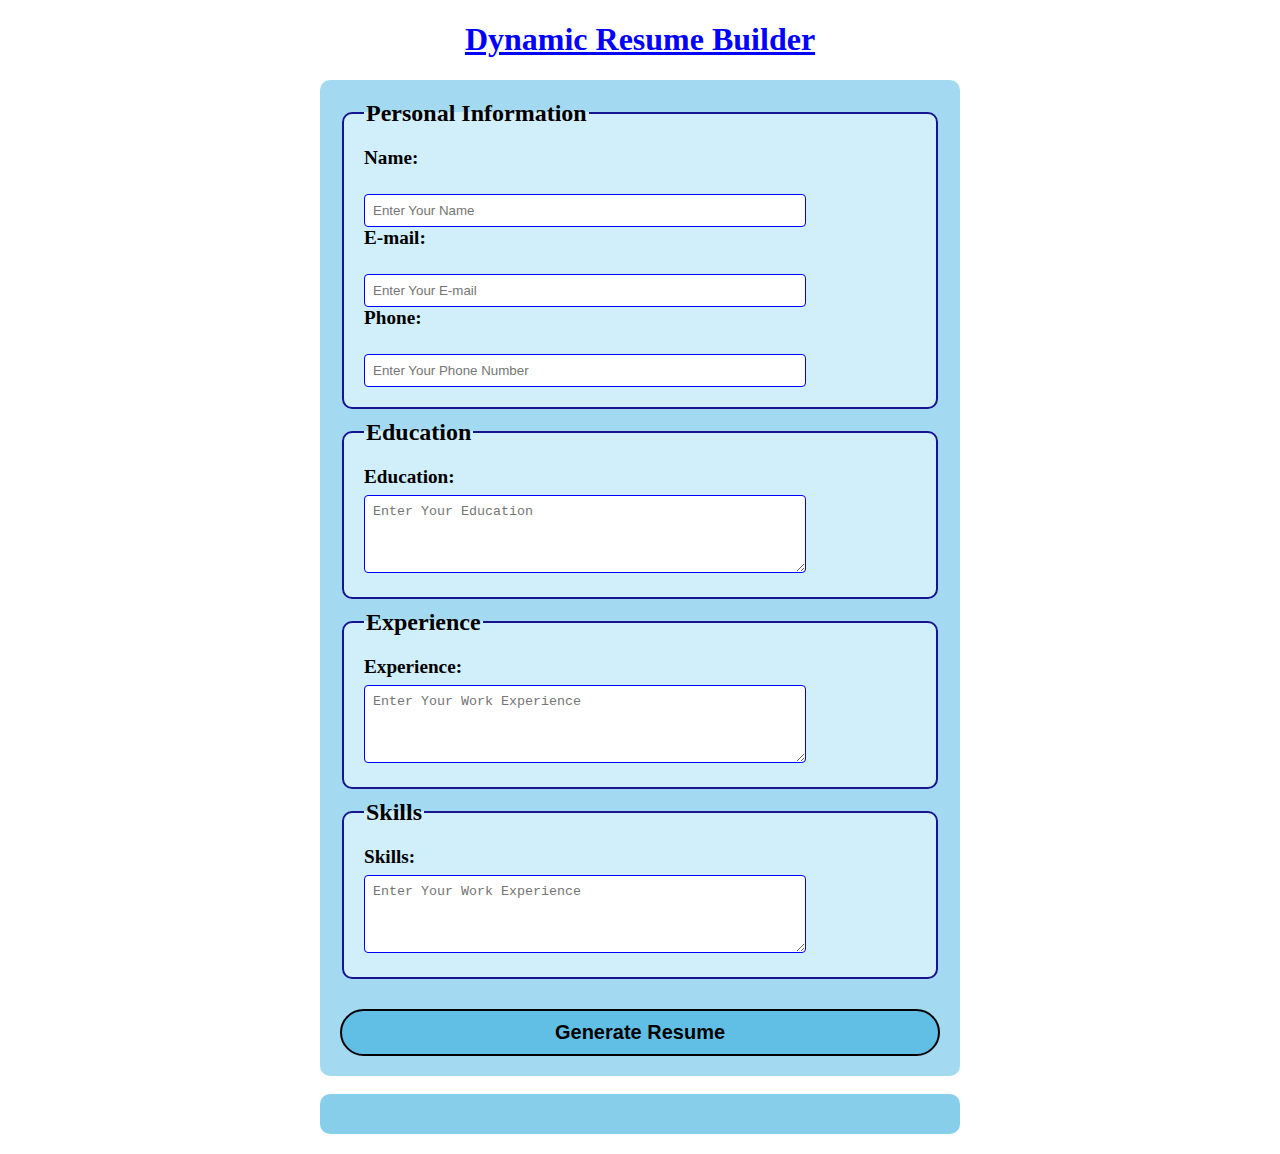
<file: milestones 3/index.html>
<!DOCTYPE html>
<html lang="en">
<head>
    <meta charset="UTF-8">
    <meta name="viewport" content="width=device-width, initial-scale=1.0">
    <title>Dynamic Resume Builder</title>
    <link rel="stylesheet" href="style.css">
</head>
<body>
    <h1>Dynamic Resume Builder</h1>
    
    <form id="resume-form">
        <fieldset>
        <legend> Personal Information</legend>
        <label for="name">Name:</label><br>
        <input type="text" id="name" placeholder="Enter Your Name" required><br>

        <label for="E-mail">E-mail:</label><br>
        <input type="email" id="email" placeholder="Enter Your E-mail" required><br>

        <label for="phone">Phone:</label><br>
        <input type="tel" id="phone" placeholder="Enter Your Phone Number" required>
        </fieldset>

        <fieldset>
            <legend>Education</legend>
            <label for="education">Education:</label>
            <textarea id="education" placeholder="Enter Your Education" rows="4" required></textarea>
        </fieldset>

        <fieldset>
            <legend> Experience</legend>
            <label for="experience">Experience:</label>
            <textarea id="experience" placeholder="Enter Your Work Experience" rows="4" required></textarea>
        </fieldset>

        <fieldset>
            <legend> Skills </legend>
            <label for="skills"> Skills:</label>
            <textarea id="skills" placeholder="Enter Your Work Experience" rows="4" required></textarea>
        </fieldset>

        <button type="submit"><b> Generate Resume</b></button>
    </form>
    <br>

    <!-- Dynamic Resume -->
     <div id="resume-display">
        
     </div>
    
     <script src="script.js"></script>
</body>
</html>
</file>
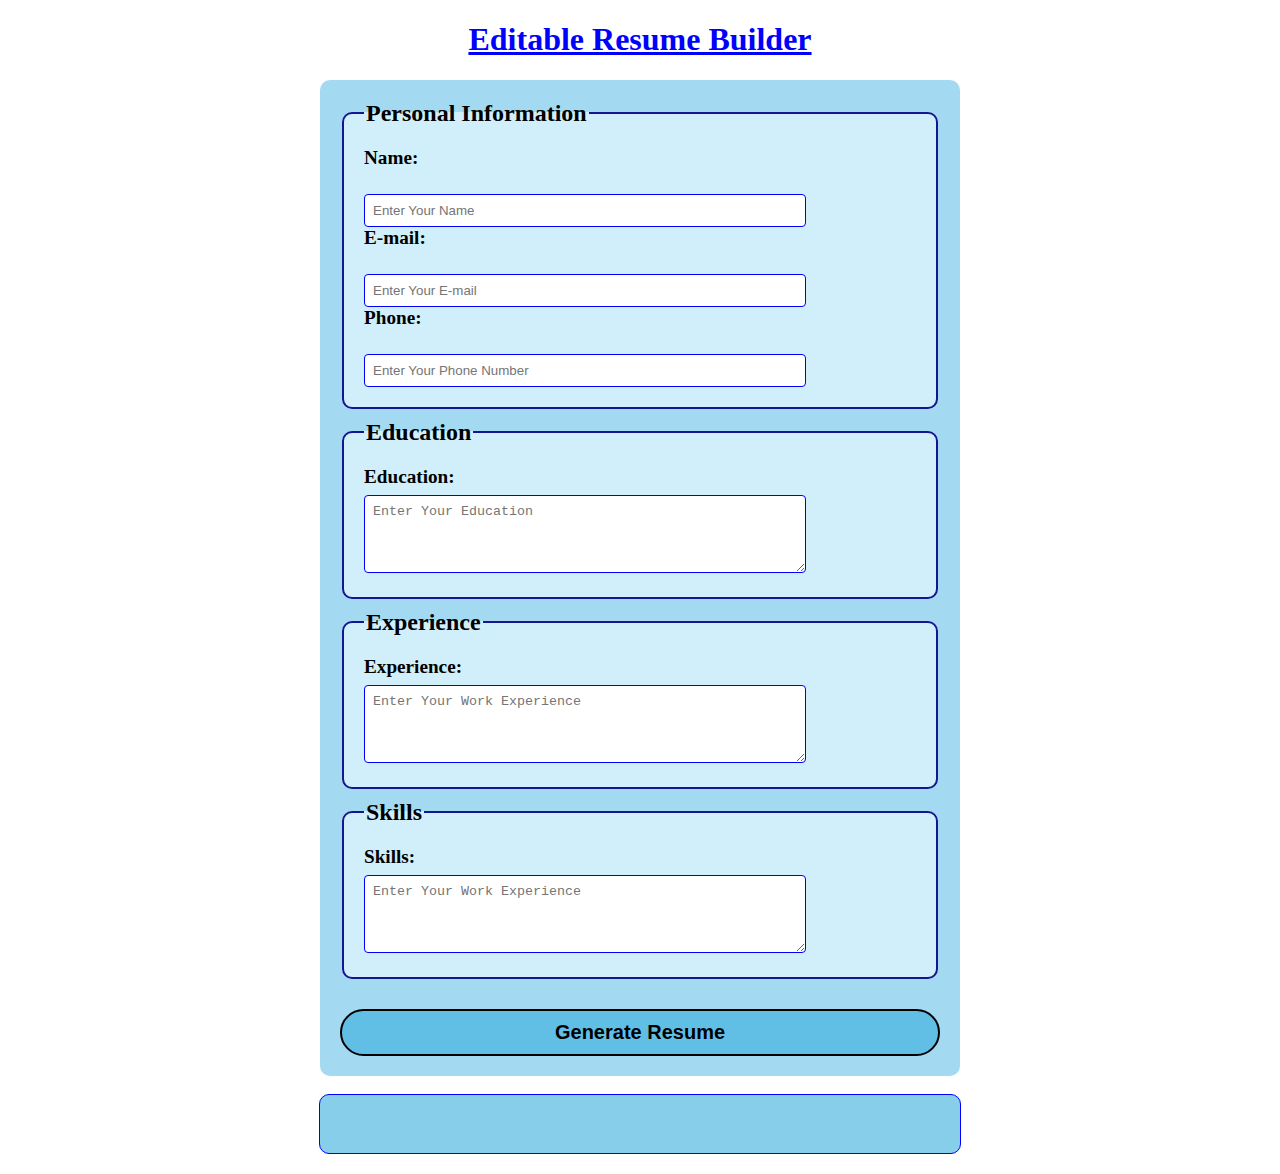
<file: milestones 4/index.html>
<!DOCTYPE html>
<html lang="en">
<head>
    <meta charset="UTF-8">
    <meta name="viewport" content="width=device-width, initial-scale=1.0">
    <title>Editable Resume Builder</title>
    <link rel="stylesheet" href="style.css">
</head>
<body>
    <h1>Editable Resume Builder</h1>
    
    <form id="resume-form">
        <fieldset>
        <legend> Personal Information </legend>
        <label for="name">Name:</label><br>
        <input type="text" id="name" placeholder="Enter Your Name" required><br>

        <label for="E-mail">E-mail:</label><br>
        <input type="email" id="email" placeholder="Enter Your E-mail" required><br>

        <label for="phone">Phone:</label><br>
        <input type="tel" id="phone" placeholder="Enter Your Phone Number" required>
        </fieldset>

        <fieldset>
            <legend>Education</legend>
            <label for="education">Education:</label>
            <textarea id="education" placeholder="Enter Your Education" rows="4" required></textarea>
        </fieldset>

        <fieldset>
            <legend> Experience</legend>
            <label for="experience">Experience:</label>
            <textarea id="experience" placeholder="Enter Your Work Experience" rows="4" required></textarea>
        </fieldset>

        <fieldset>
            <legend> Skills </legend>
            <label for="skills"> Skills:</label>
            <textarea id="skills" placeholder="Enter Your Work Experience" rows="4" required></textarea>
        </fieldset>

        <button type="submit"><b> Generate Resume</b></button>
    </form>
    <br>

    <!-- Editable Resume -->
     <div id="resume-display" contenteditable="true">
        
     </div>
    
     <script src="script.js"></script>
</body>
</html>
</file>
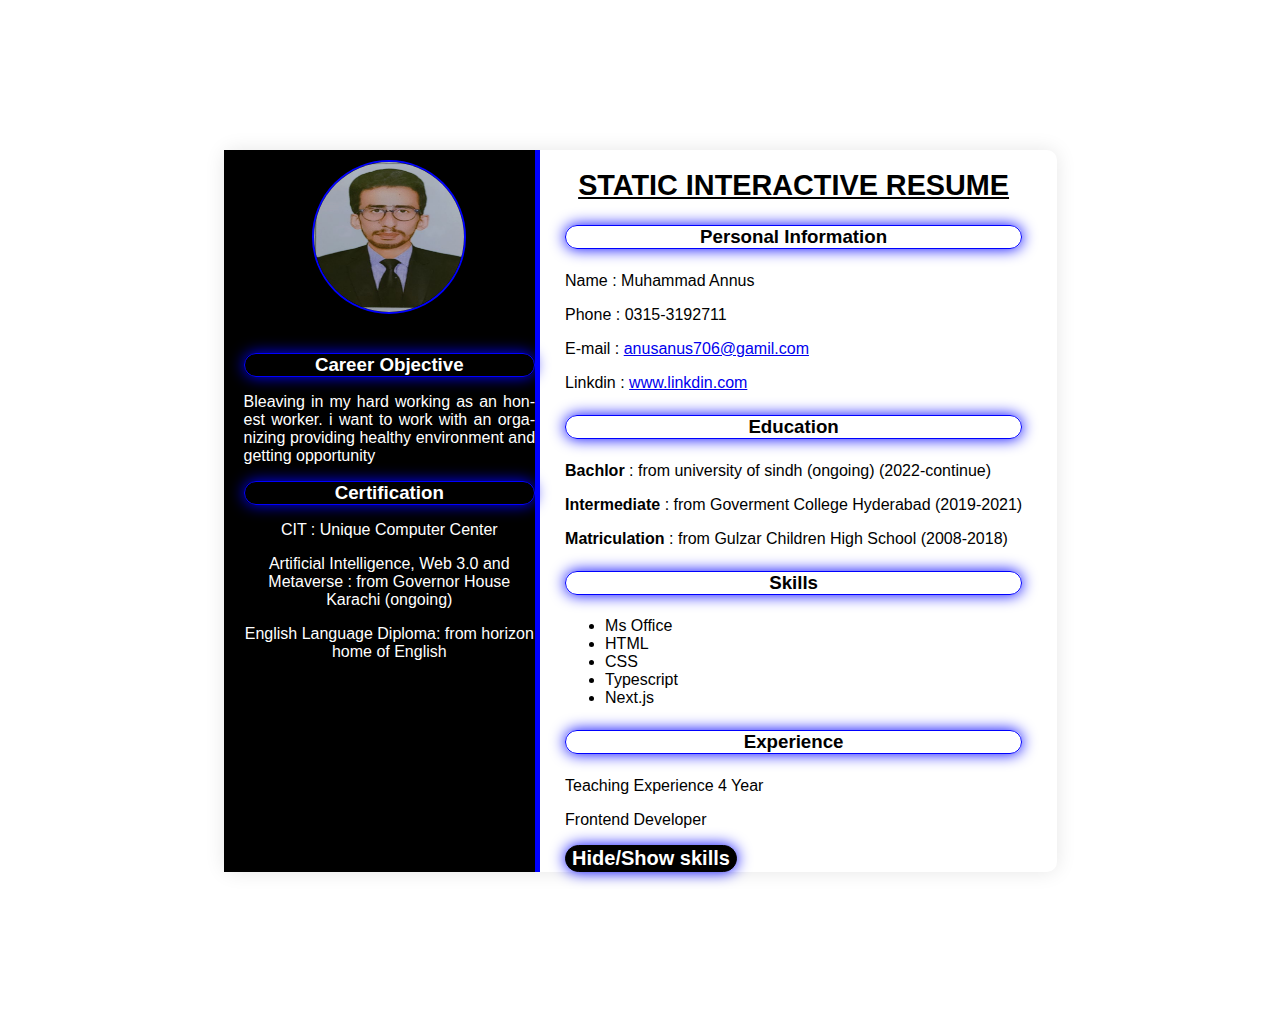
<file: milestones1/index.html>
<!DOCTYPE html>
<html lang="en">
<head>
  <meta charset="UTF-8">
  <meta name="viewport" content="width=device-width, initial-scale=1.0">
  <title>Resume</title>
  <link rel="stylesheet" href="style.css">
</head>
<body>
    <div class="resume-container">
        <div class="left-section">
          <img src="image.png" alt="profile" id="image">
         <section id="Career-objective">
          <h3 style="color: white;"> Career Objective </h3>
          <p style="text-align: justify; hyphens: auto;">Bleaving in my hard working as an honest worker. i want to work with an organizing providing healthy environment and getting opportunity</p>
        </section>

        <section id="certification">
          <h3 style="color: white;"> Certification </h3>
          <p> CIT : Unique Computer Center </p>
          <p> Artificial Intelligence, Web 3.0 and Metaverse : from Governor House Karachi (ongoing)</p>
          <p> English Language Diploma: from horizon home of English </p>  
        </section>

    </div>
    <div class="right-section">
           <h1><u> Static Interactive Resume</u> </h1>
       <section id="Personal-information">
           <h3> Personal Information</h3>
           <p>Name    : Muhammad Annus </p>
           <p>Phone   : 0315-3192711 </p>
           <p>E-mail  : <a href="mailto:anusanus706@gamil.com">anusanus706@gamil.com</a></p>
           <p>Linkdin : <a href="https://www.linkedin.com/in/muhammad-annus-9404432b7/" target="_blank">www.linkdin.com</a></p3>
        </section>

        <section id="Education">
          <h3>Education</h3>
          <p><b>Bachlor</b> : from university of sindh (ongoing) (2022-continue)</p>
          <p><b>Intermediate</b>  : from Goverment College Hyderabad (2019-2021)</p>
          <p><b>Matriculation</b> :  from Gulzar Children High School (2008-2018)</p>
        </section>
      
      <section id="skills">
        <h3> Skills</h3>
        <ul>
          <li> Ms Office </li>
          <li> HTML </li>
          <li> CSS </li>
          <li> Typescript </li>
          <li> Next.js </li>
        </ul>
      </section>
      <section id="Work-experience">
        <h3> Experience </h3>
        <p> Teaching Experience 4 Year</p>
        <p> Frontend Developer </p>
      </section>

      <button id="toggle-skills"><b>Hide/Show skills</b> </button>
    </div> 

    </div>
    <script src="script.js"></script>
</body>
</html>
</file>
<file: milestones 3/style.css>
body{
   margin: 20px;
   padding: 0%;
   background-color: #fff;
}
form{
    margin: auto;
    background-color: #fff;
    max-width: 600px;
    box-shadow: 0 4px 8px rgb(0 0 0 0.5);
    border-radius: 10px;
    padding: 20px;
    
    
}
h1{
    text-align: center;
    color: blue;
    text-decoration: underline;
}
legend{
    font-size: x-large;
    font-weight: 700;
    color: black;
    text-align: left;

}
fieldset{
    padding: 20px;
    background-color: rgb(208, 239, 251);
    border: 2px solid rgb(21, 21, 146);
    border-radius: 10px;
     margin-bottom: 10px; 
}
label{
    display: block;
    
    color: black;
    font-size: larger;
    font-weight: 600;
}
button{
    width: 100%;
    padding: 10px;
    background-color: rgb(97, 191, 229);
    color: black;
    border: 2px solid black;
    border-radius: 50px;
    font-size: 20px;
    margin-top: 20px;
    cursor: pointer;

}
button :hover{
       background-color: blue;
}
input,textarea{
    margin-top: 7px;
    padding: 8px;
    border: 1px solid blue;
    width: 80%;
    border-radius: 4px;
    box-sizing: border-box;
    cursor: pointer;
    box-shadow: 0 4px 8px rgb(0 0 0 0.5);
}
#resume-form{
    background-color:   rgb(163, 218, 241);
}
#resume-display{
    margin: auto;
    background-color: skyblue;
    max-width: 600px;
    box-shadow: 0 4px 8px rgb(0 0 0 0.5);
    border-radius: 10px;
    padding: 20px;
    border: 1 px solid blue;
    
}
</file>
<file: milestones 4/style.css>
body{
   margin: 20px;
   padding: 0%;
   background-color: #fff;
}
form{
    margin: auto;
    background-color: #fff;
    max-width: 600px;
    box-shadow: 0 4px 8px rgb(0 0 0 0.5);
    border-radius: 10px;
    padding: 20px;
    
    
}
h1{
    text-align: center;
    color: blue;
    text-decoration: underline;
}
legend{
    font-size: x-large;
    font-weight: 700;
    color: black;
    text-align: left;

}
fieldset{
    padding: 20px;
    background-color: rgb(208, 239, 251);
    border: 2px solid rgb(21, 21, 146);
    border-radius: 10px;
     margin-bottom: 10px; 
}
label{
    display: block;
    
    color: black;
    font-size: larger;
    font-weight: 600;
}
button{
    width: 100%;
    padding: 10px;
    background-color: rgb(97, 191, 229);
    color: black;
    border: 2px solid black;
    border-radius: 50px;
    font-size: 20px;
    margin-top: 20px;
    cursor: pointer;

}
button :hover{
       background-color: blue;
}
input,textarea{
    margin-top: 7px;
    padding: 8px;
    border: 1px solid blue;
    width: 80%;
    border-radius: 4px;
    box-sizing: border-box;
    cursor: pointer;
    box-shadow: 0 4px 8px rgb(0 0 0 0.5);
}
#resume-form{
    background-color:   rgb(163, 218, 241);
}
#resume-display{
    margin: auto;
    background-color: skyblue;
    max-width: 600px;
    box-shadow: 0 4px 8px rgb(0 0 0 0.5);
    border-radius: 10px;
    padding: 20px;
    outline: none;
    border: 1PX solid blue;
    
}
#resume-display h2{
    color: blue;
}
</file>
<file: milestones1/style.css>
body{
    font-family: sans-serif;
    background-color: #fff;
    margin: 0;
    padding: 150px; 
}
.resume-container{
       display: flex; 
       background-color: #fff;
        width: 85%; 
       margin: 0 auto;
       border-radius: 10px;
       box-shadow: 0 0 20px rgba(0.9, 0.8, 0.7, 0.1);
}
.left-section{
    background-color: black;
    width: 35%;
    color: #fff;
    padding-left: 20px;
    text-align: center;
    border-right: 5px solid blue;
}
#image{
    width: 150px;
    height: 150px;
    margin-top: 10px;
    border: 2px solid blue;
    border-radius: 50%;
    margin-bottom: 20px;
}
h3{
    border: 1px solid blue;
    font-weight: 900;
    border-radius: 20px;
    text-align: center;
    margin-top: 5%;
    margin-bottom: 5%;
    box-shadow: 0 0 15px blue;
    /* margin: 20px 0 10px; */
}
h1{
    font-size: 180%;
    font-weight: bold;
    margin: 10px,0;
    text-align: center;
    text-transform: uppercase;
    
}
.right-section{
    padding-left: 25px;
}
#toggle-skills{
    background-color: black;
    color: #fff;
    border:1px solid black;
    border-radius: 50px;
    cursor: pointer;
    font-size: 20px;
    width: fit-content;
    box-shadow: 0 0 15px blue;
}
#toggle-skills:hover{
    color: rgb(129, 129, 228);
}
</file>
